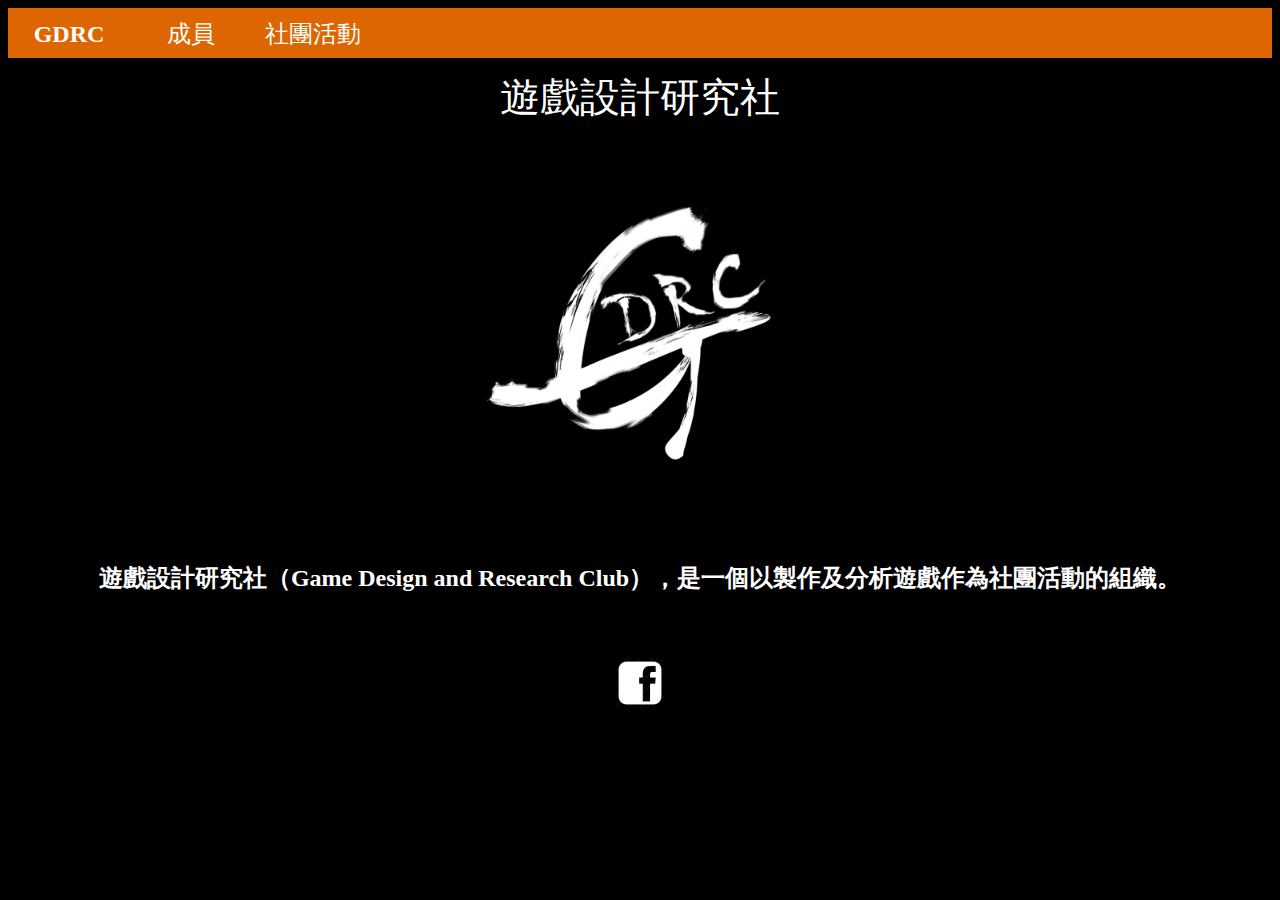
<file: index.html>
<!DOCTYPE html>

<html lang="en">

<head>
    <meta charset="UTF-8">
    <title>遊戲設計研究社</title>
    <link rel="stylesheet" href="style.css">
</head>

<body>
    <div class="midpart">
        <div class="midnav">
            <table border="0">
                <tr>
                    <td><b><a href="index.html">GDRC</a></b></td>
                    <td><a href="member.html">成員</a></td>
                    <td><a href="activity.html">社團活動</a></td>
                    <!--
<td><a href="">社務</a></td>
<td><a href="">作品</a></td>
<td><a href="">加入</a></td>
<td><a href="">聯絡我們</a></td>
-->
                </tr>
            </table>
        </div>
    </div>
    <div class="toppart">
        <div class="title">遊戲設計研究社</div>
        <img src="GDRC_white.png" height="400px">
        <h2>
            遊戲設計研究社（Game Design and Research Club），是一個以製作及分析遊戲作為社團活動的組織。
        </h2>
    </div>
    <footer>
        <a href="https://www.facebook.com/ntugdrc/?ref=ts&fref=ts"> <img src="facebook.png" height="50px"></a>

    </footer>
</body>

</html>
</file>
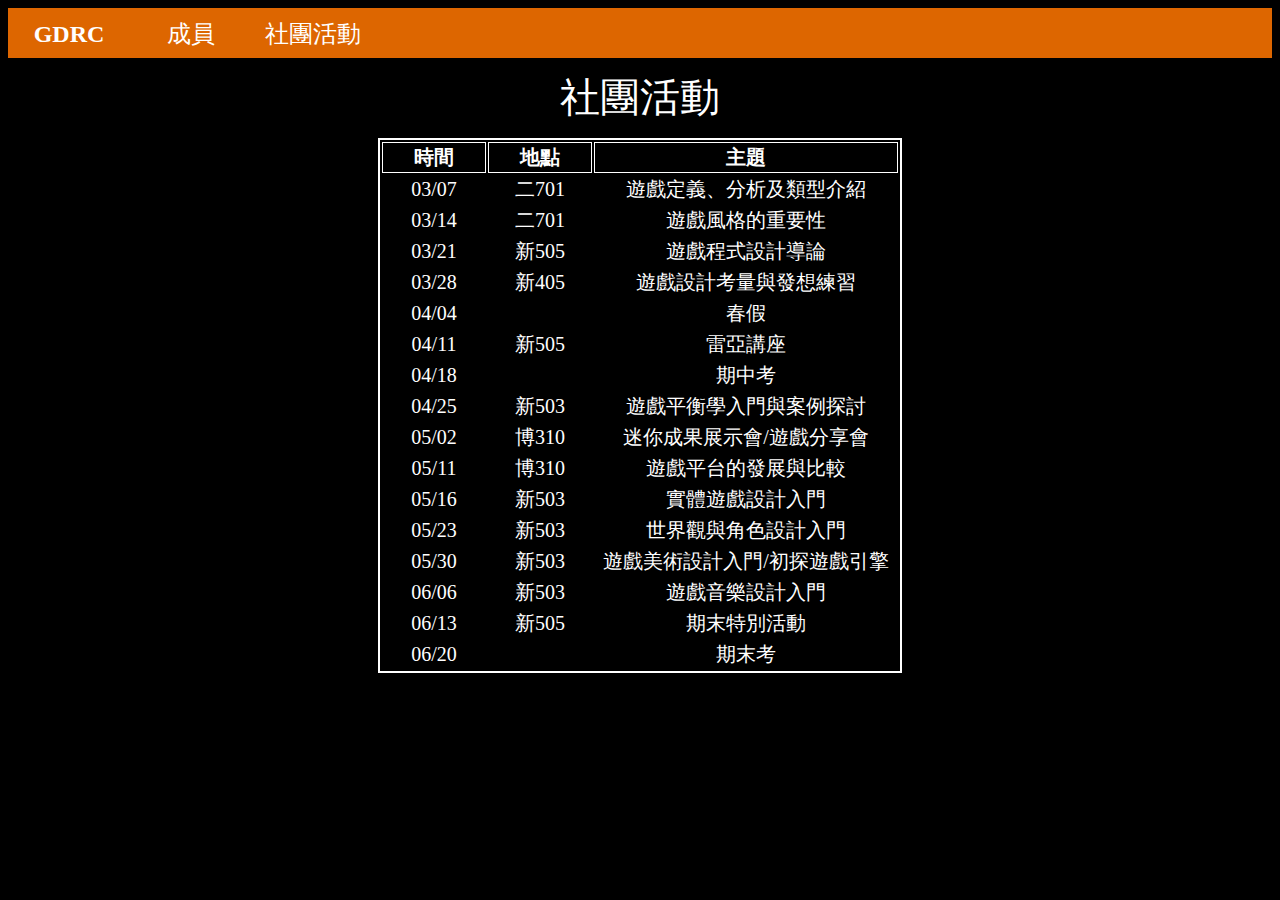
<file: activity.html>
<!DOCTYPE html>

<html lang="en">
<head>
    <meta charset="UTF-8">
    <title>Activity</title>
    <link rel="stylesheet" href="style.css">
</head>

<body>
    <div class="midpart">
        <div class="midnav">
            <table border="0">
                <tr>
                    <td><b><a href="index.html">GDRC</a></b></td>
                    <td><a href="member.html">成員</a></td>
<td><a href="activity.html">社團活動</a></td>
                    <!--
                    <td><a href="">社務</a></td>
                    <td><a href="">作品</a></td>
                    <td><a href="">加入</a></td>
                    <td><a href="">聯絡我們</a></td>
-->
                </tr>
            </table>
        </div>
    </div>
    <div class="toppart">
        <div class="title">社團活動</div>
        <div class="timetable">
            <table>
                <tr>
                    <th>時間</th>
                    <th>地點</th>
                    <th class="theme">主題</th>


                </tr>
                <tr>
                    <td>03/07</td>
                    <td>二701</td>
                    <td>遊戲定義、分析及類型介紹</td>

                </tr>
                <tr>
                    <td>03/14</td>
                    <td>二701</td>
                    <td>遊戲風格的重要性</td>

                </tr>
                <tr>
                    <td>03/21</td>
                    <td>新505</td>
                    <td>遊戲程式設計導論</td>

                </tr>
                <tr>
                    <td>03/28</td>
                    <td>新405</td>
                    <td>遊戲設計考量與發想練習</td>

                </tr>
                <tr class="holiday">
                    <td>04/04</td>
                    <td></td>
                    <td>春假</td>
                </tr>
                <tr>
                    <td>04/11</td>
                    <td>新505</td>
                    <td>雷亞講座</td>
                </tr>
                <tr class="holiday">
                    <td>04/18</td>
                    <td></td>
                    <td>期中考</td>
                </tr>
                <tr>
                    <td>04/25</td>
                    <td>新503</td>
                    <td>遊戲平衡學入門與案例探討</td>
                </tr>
                <tr>
                    <td>05/02</td>
                    <td>博310</td>
                    <td>迷你成果展示會/遊戲分享會</td>
                </tr>
                <tr>
                    <td>05/11</td>
                    <td>博310</td>
                    <td>遊戲平台的發展與比較</td>
                </tr>
                <tr>
                    <td>05/16</td>
                    <td>新503</td>
                    <td>實體遊戲設計入門</td>
                </tr>
                <tr>
                    <td>05/23</td>
                    <td>新503</td>
                    <td>世界觀與角色設計入門</td>
                </tr>
                <tr>
                    <td>05/30</td>
                    <td>新503</td>
                    <td>遊戲美術設計入門/初探遊戲引擎</td>
                </tr>
                <tr>
                    <td>06/06</td>
                    <td>新503</td>
                    <td>遊戲音樂設計入門</td>
                </tr>
                <tr>
                    <td>06/13</td>
                    <td>新505</td>
                    <td>期末特別活動</td>
                </tr>
                <tr class="holiday">
                    <td>06/20</td>
                    <td></td>
                    <td>期末考</td>
                </tr>
            </table>


        </div>

    </div>
</body>
</html>
</file>
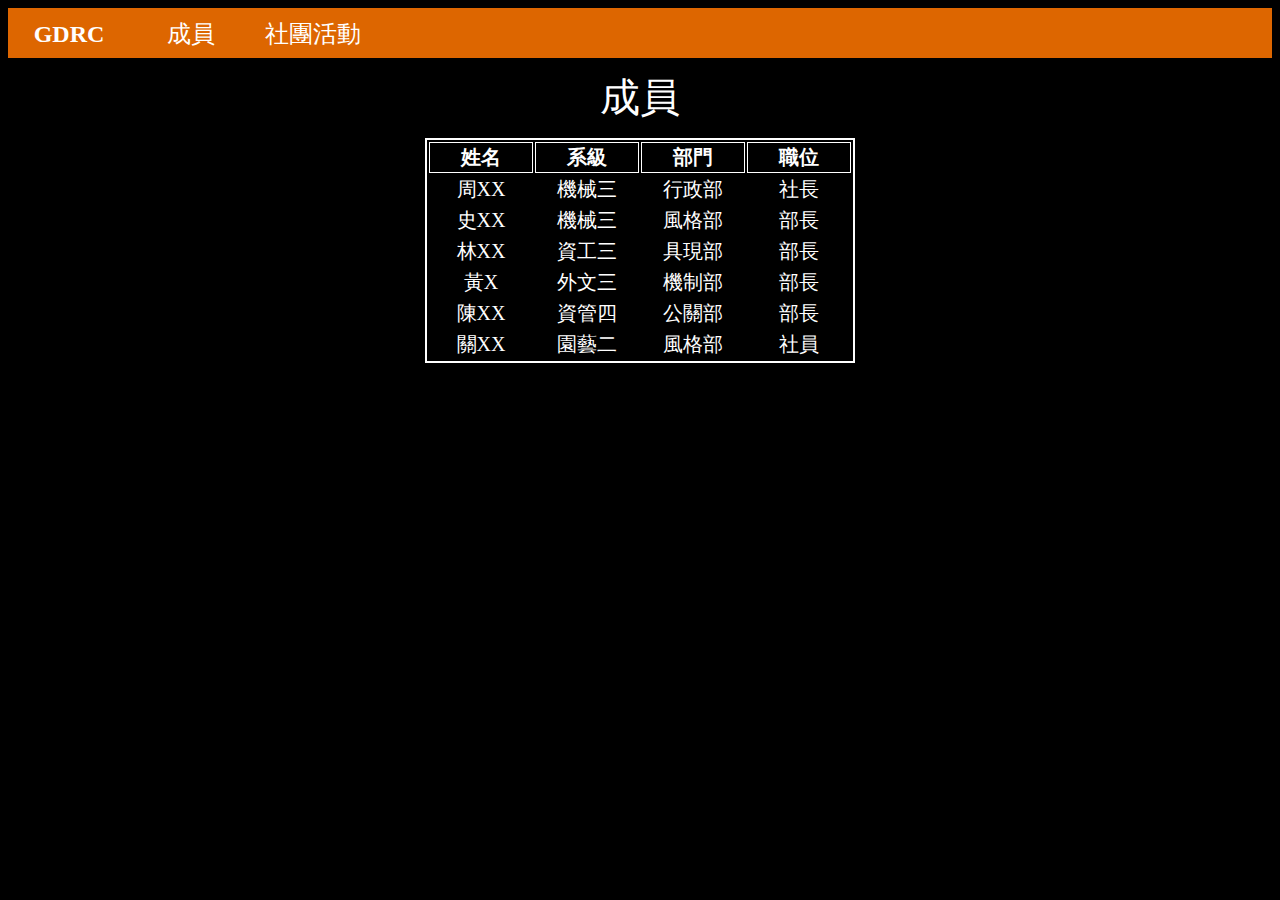
<file: member.html>
<!DOCTYPE html>

<html lang="en">
<head>
    <meta charset="UTF-8">
    <title>Members</title>
    <link rel="stylesheet" href="style.css">
</head>

<body>
    <div class="midpart">
        <div class="midnav">
            <table border="0">
                <tr>
                    <td><b><a href="index.html">GDRC</a></b></td>
                    <td><a href="member.html">成員</a></td>
                    <td><a href="activity.html">社團活動</a></td>
                    <!--
                    <td><a href="">社務</a></td>
                    <td><a href="">作品</a></td>
                    <td><a href="">加入</a></td>
                    <td><a href="">聯絡我們</a></td>
-->
                </tr>
            </table>
        </div>
    </div>
    <div class="toppart">
        <div class="title">成員</div>
        <div class="membertable">
            <table>
                <tr>
                    <th>姓名</th>
                    <th>系級</th>
                    <th>部門</th>
                    <th>職位</th>
                </tr>
                <tr>
                    <td>周XX</td>
                    <td>機械三</td>
                    <td>行政部</td>
                    <td>社長</td>
                </tr>
                <tr>
                    <td>史XX</td>
                    <td>機械三</td>
                    <td>風格部</td>
                    <td>部長</td>
                </tr>
                <tr>
                    <td>林XX</td>
                    <td>資工三</td>
                    <td>具現部</td>
                    <td>部長</td>
                </tr>
                <tr>
                    <td>黃X</td>
                    <td>外文三</td>
                    <td>機制部</td>
                    <td>部長</td>
                </tr>
                <tr>
                    <td>陳XX</td>
                    <td>資管四</td>
                    <td>公關部</td>
                    <td>部長</td>
                </tr>
                <tr>
                    <td>關XX</td>
                    <td>園藝二</td>
                    <td>風格部</td>
                    <td>社員</td>
                </tr>
            </table>


        </div>

    </div>
</body>
</html>
</file>
<file: style.css>
* {
    background-color: black;
    color: white;
    font-family: Microsoft JhengHei, Heiti TC;
}

.title {
    text-align: center;
    font-size: 40px;
    line-height: 80px;
}

.toppart {
    height: 600px;
    text-align: center;
}

.toppart indro {
    font-size: 80px;
}

.midpart {
    height: 50px;
    background-color: #d60;
}

.midnav {
    background-color: #d60;
    font-size: 24px;
    line-height: 50px;
    width: auto;
    margin: 0 auto;
}

.bottompart {
    height: 100px;
    width: 100%;
    background-color: #fff;
}

.midpart a {
    text-decoration: none;
    background-color: #d60;
}

.midpart table {
    border-collapse: collapse;
}

.midpart td {
    width: 120px;
    background-color: #d60;
    text-align: center;
}

.membertable table {
    margin: 0 auto;
    border: 2px solid#fff;
}

.membertable th {
    width: 100px;
    border: 1px solid#fff;
}

.membertable tr {
    width: 100px;
}

.membertable {
    text-align: center;
    margin: 0 auto;
    font-size: 20px;
}

.timetable table {
    margin: 0 auto;
    border: 2px solid#fff;
}

.timetable th {
    width: 100px;
    border: 1px solid#fff;
}

table .theme {
    width: 300px;
}

.timetable tr {
    width: 100px;
}

.timetable {
    text-align: center;
    margin: 0 auto;
    font-size: 20px;
}

footer {
    text-align: center;
    margin: 0 auto;
}
</file>
